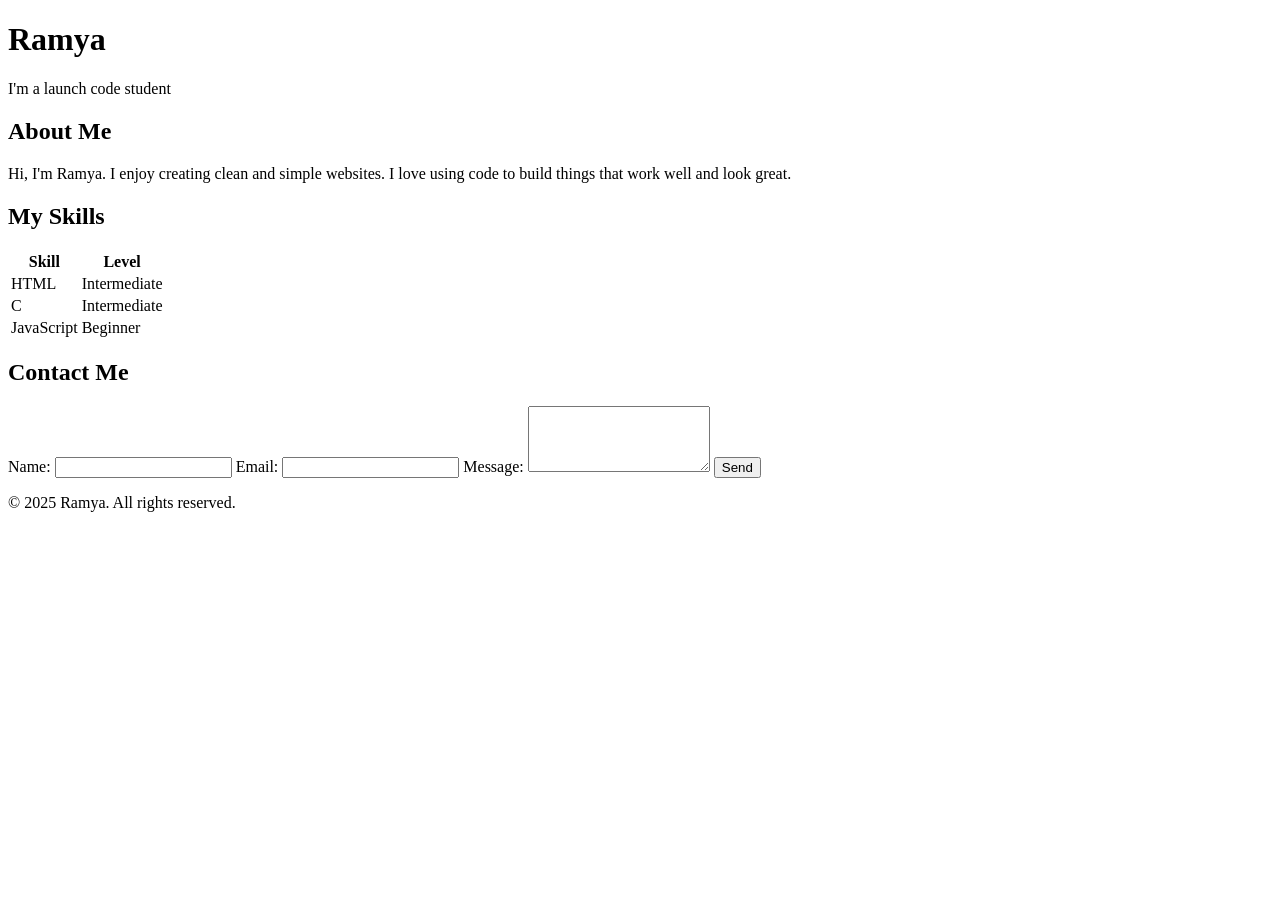
<file: index.html>
<!DOCTYPE html>
<html lang="en">
<head>
  <meta charset="UTF-8">
  <meta name="viewport" content="width=device-width, initial-scale=1.0">
  <title>Document</title>
</head>
<body>

<header>
  <h1>Ramya</h1>
  <p>I'm a launch code student</p>
</header>

<section>
  <h2>About Me</h2>
  <p>Hi, I'm Ramya. I enjoy creating clean and simple websites. I love using code to build things that work well and look great.</p>
</section>

<section>
  <h2>My Skills</h2>
  <table>
    <tr>
      <th>Skill</th>
      <th>Level</th>
    </tr>
    <tr>
      <td>HTML</td>
      <td>Intermediate</td>
    </tr>
    <tr>
      <td>C</td>
      <td>Intermediate</td>
    </tr>
    <tr>
      <td>JavaScript</td>
      <td>Beginner</td>
    </tr>
  </table>
</section>

<section>
  <h2>Contact Me</h2>
  <form>
    <label for="name">Name:</label>
    <input type="text" id="name" name="name" required>

    <label for="email">Email:</label>
    <input type="email" id="email" name="email" required>

    <label for="message">Message:</label>
    <textarea id="message" name="message" rows="4" required></textarea>

    <input type="submit" value="Send">
  </form>
</section>


<footer>
  <p>&copy; 2025 Ramya. All rights reserved.</p>

</body>
</html>
</file>
